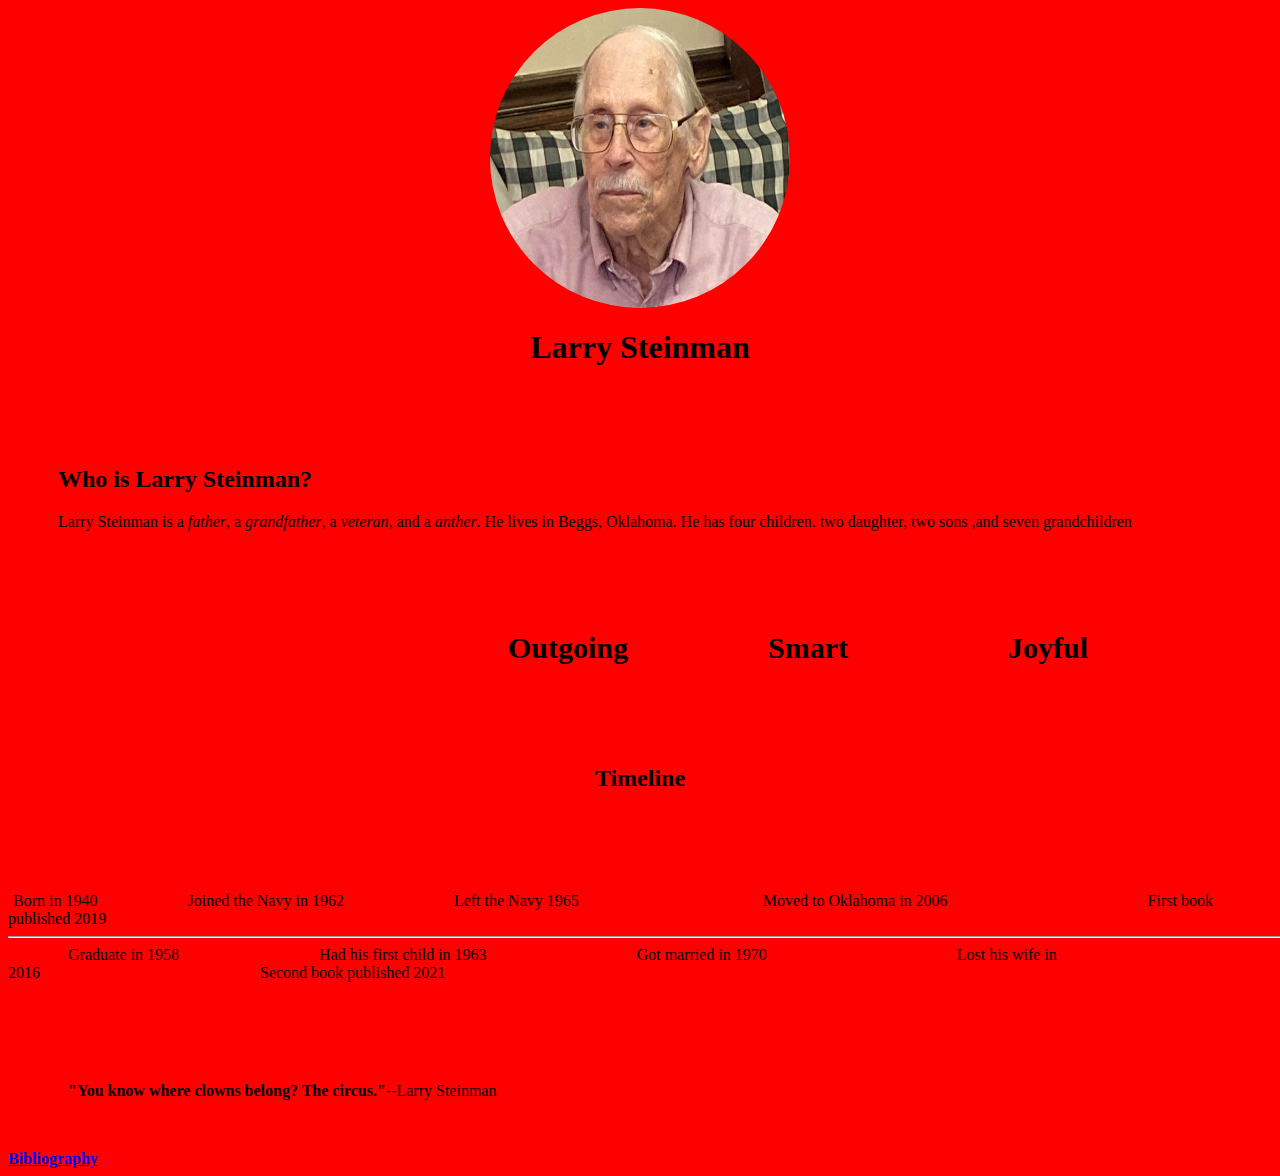
<file: index.html>
<!DOCTYPE htnl>
<html> 
  <head>
    <title>Larry Steinman Tribute page</title>
    <link rel="stylesheet" type="text/css" href="style.css">
  </head>
  <body>
    <div id="picture" >
      <img src="unnamed2.jpg" >
      <h1 id="header"> Larry Steinman</h1>
    </div>
    <div >
      <h2 id="summary1">Who is Larry Steinman?</h2>
      <p id="summary2">Larry Steinman is a <i>father</i>, a <i>grandfather</i>, a <i>veteran</i>, and a <i>anther</i>. He lives in Beggs, Oklahoma. He has four children. two daughter, two sons ,and seven grandchildren</p>
    </div>
    <div> 
        <span id="description1"><b>Outgoing</b></span><span id="description2"><b>Smart</b></span><span id="description3"><b>Joyful</b></span>
    </div>
    <div>
      <h2 id="time">Timeline</h2>
      <span id="a">Born in 1940</span><span id="c">Joined the Navy in 1962</span><span id="e">Left the Navy 1965</span> <span id="g">Moved to Oklahoma in 2006</span><span id="i">First book published 2019</span>
      <hr id="line">
      <span id="b">Graduate in 1958</span><span id="d">Had his first child in 1963</span><span id="f">Got married in 1970</span><span id="h">Lost his wife in 2016</span><span id="j">Second book published 2021</span> 
    </div>
    <div>
      <p id="quote"><b>"You know where clowns belong? The circus."</b>--Larry Steinman</p>
    </div>
      <div>
        <a href="bibliography.html"><b>Bibliography</b></a>
      </div>
  </body>
</html>
</file>
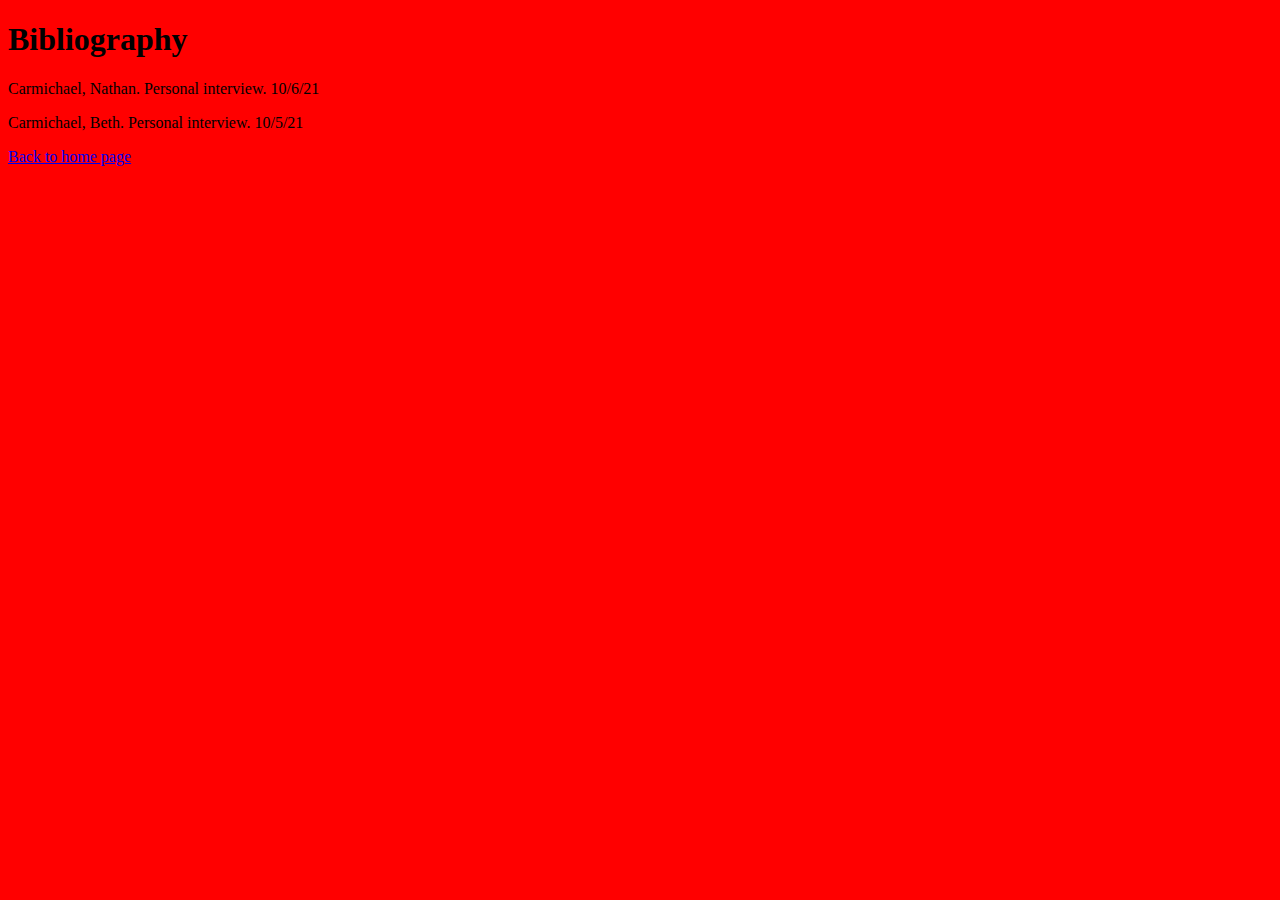
<file: bibliography.html>
<!DOCTYPE html>
<html>
	<head>
		<title>Bibliography</title>
		<link rel="stylesheet" type="text/css" href="style.css">
	</head>
	<body>
		<div>
			<h1>Bibliography</h1>
			<p>Carmichael, Nathan. Personal interview. 10/6/21</p>
			<p>Carmichael, Beth. Personal interview. 10/5/21</p>
		</div> 
	</body>
	<div>
		<a href="index.html">Back to home page</a>
	</div>
</html>
</file>
<file: style.css>
body {
	background-color: red;
	font-family: 'tines new roman';
}
#header {
	text-align: center;
}
#picture {
	text-align: center;
	margin: auto;
}
#picture > img {
	width: 300px;
	height: 300px;
	border-radius: 50%;
}
#summary1 {
	margin-top: 100px;
	margin-left: 50px;
}
#summary2 {
	margin-left: 50px;
	margin-bottom: 100px;
}
#description1 {
	margin-left: 500px;
	font-size: 30px;
}
#description2 {
	margin-left: 140px;
	font-size: 30px;
}
#description3 {
	margin-left: 160px;
	font-size: 30px;
}
#time {
	text-align: center;
	margin-top: 100px;
	margin-bottom: 100px;
}
#line {
	width: 1500px;
}
#quote {
	margin-top: 100px;
	margin-bottom: 50px;
	margin-left: 60px;
}
#a {
	margin-left: 5px;
}
#b {
	margin-left: 60px;
}
#c {
	margin-left: 90px;
}
#d {
	margin-left: 140px;
}
#e {
	margin-left: 110px;
}
#f {
	margin-left: 150px;
}
#g {
	margin-left: 180px;
}
#h {
	margin-left: 190px;
}
#i {
	margin-left: 200px;
}
#j {
	margin-left: 220px;
}
</file>
